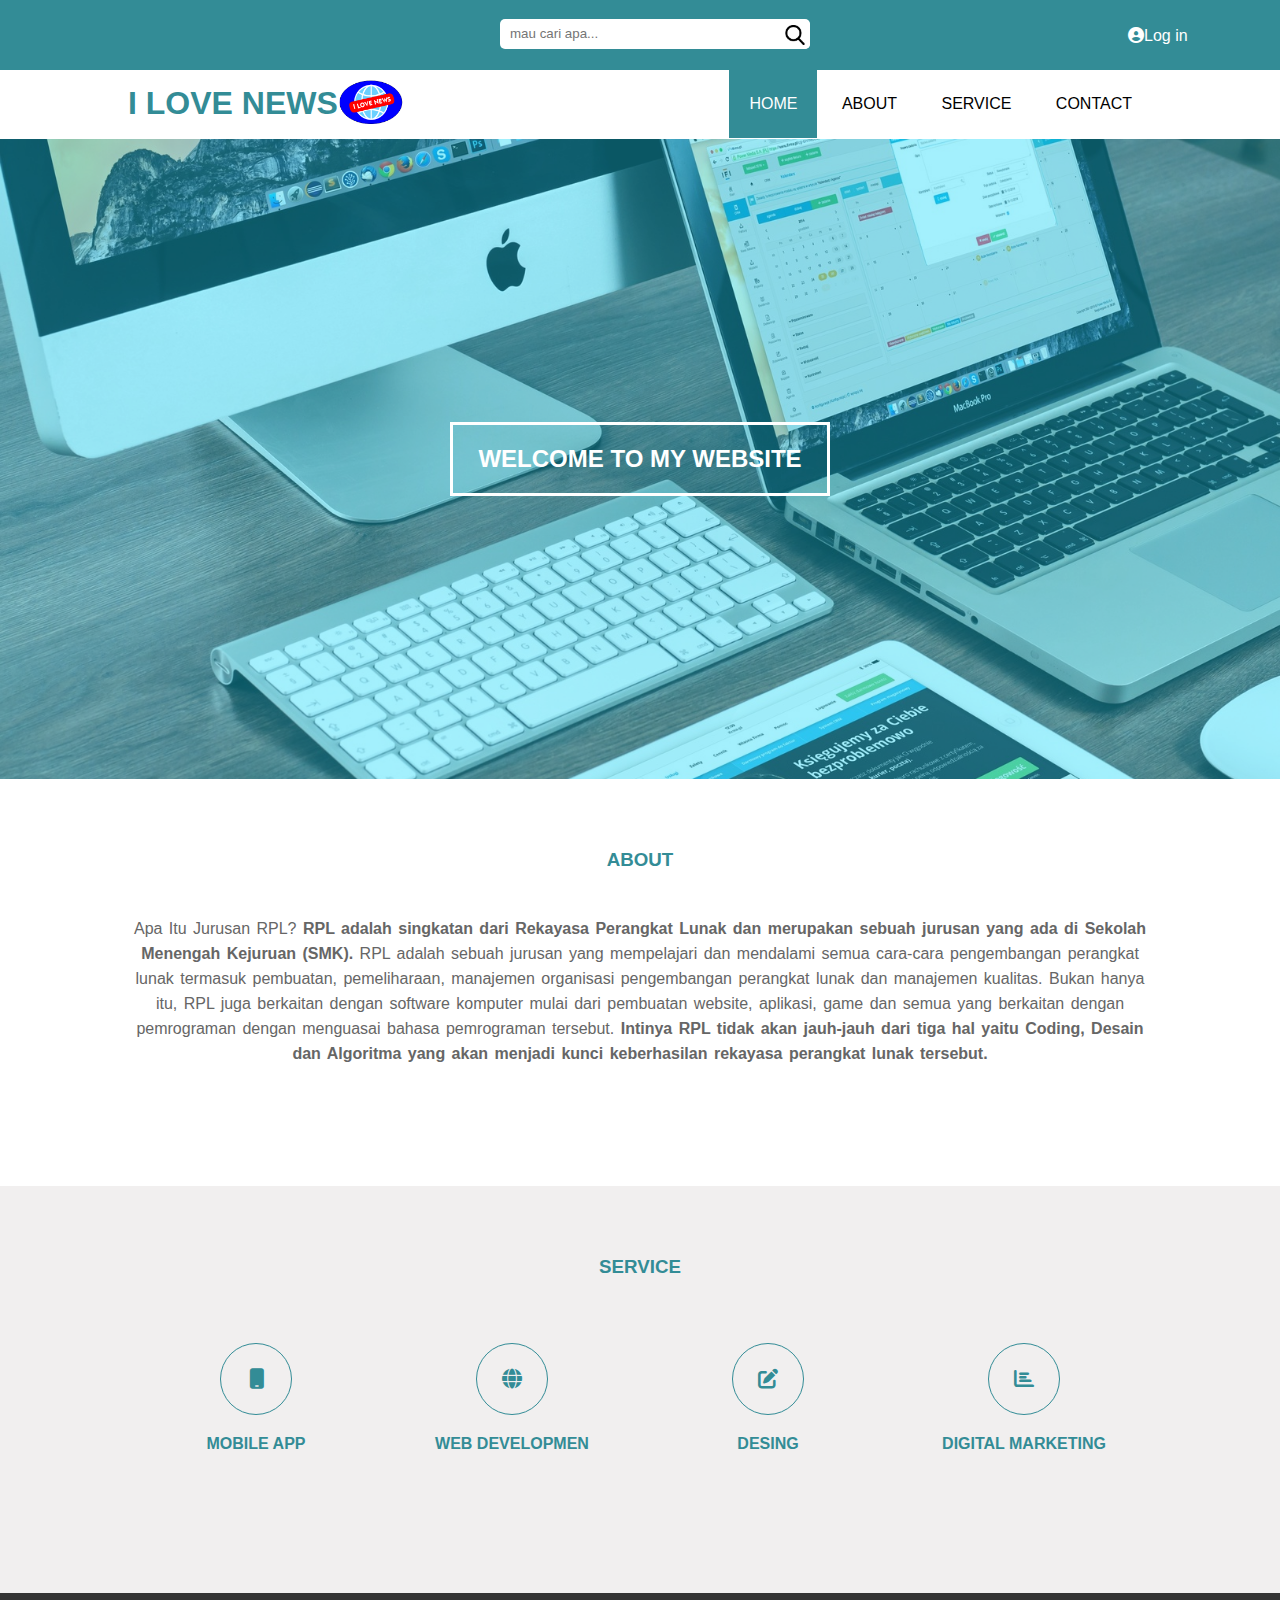
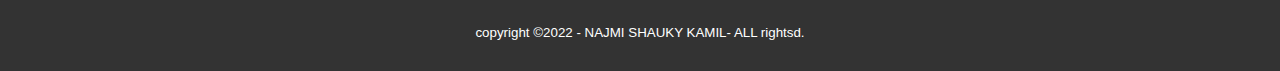
<file: NAJMI SHAUKY/website-pertama/index.html>
<!DOCTYPE html>
<html lang="en">
<head>
    
    <meta sharset="utf-8">
    <meta name="viewport"content="width=device-width,initial-scale=1">
    <link rel="stylesheet" type="text/css"   href="style.css">
    <link rel="stylesheet" href="https://cdnjs.cloudflare.com/ajax/libs/font-awesome/6.1.1/css/all.min.css">
    <link rel="https://cdnjs.cloudflare.com/ajax/libs/font-awesome/5.15.3/css/all.min.css">
    <title>Document</title>
</head>
<body>

    
    <!-- header -->
    <div class="search-box">

        <div class="cari"> 
        <input type="text" placeholder="mau cari apa...">
        <button><img src="seacrh.png" alt="search"></button>
        </div>
        
        
   
    <div class="login">
        <div class="container">
            <ul>
                <li><a href="latihan.html"><i class="fa-solid fa-circle-user" ></i>Log in</a></li>
            </ul>
        </div>
    </div>
    </div>
    <header>
        <div class="container">
            <img class="logo " src="NEWS.png">
        <h1><a href="index.html">I LOVE NEWS</a></h1>
        <ul>
            <li class="active"><a href="index.html">HOME</a></li>
            <li><a href="about.html">ABOUT</a></li>
            <li><a href="service.html">SERVICE</a></li>
            <li><a href="contact.html">CONTACT</a></li>
        </ul>
        </div> 
    </header>
    <!-- serc -->

    <!-- banner -->
    <section class="banner">
        <h2><a href="">WELCOME TO MY WEBSITE</a></h2>
    </section>

    <!-- about -->
    <section class="about">
        <div class="container">
           <h3 id="about">ABOUT</h3>
           <p>Apa Itu Jurusan RPL?
           <strong> RPL adalah singkatan dari Rekayasa Perangkat Lunak dan merupakan sebuah jurusan yang ada di Sekolah Menengah Kejuruan (SMK).</strong> RPL adalah sebuah jurusan yang mempelajari dan mendalami semua cara-cara pengembangan perangkat lunak termasuk pembuatan, pemeliharaan, manajemen organisasi pengembangan perangkat lunak dan manajemen kualitas.
            
            Bukan hanya itu, RPL juga berkaitan dengan software komputer mulai dari pembuatan website, aplikasi, game dan semua yang berkaitan dengan pemrograman dengan menguasai bahasa pemrograman tersebut.<strong> Intinya RPL tidak akan jauh-jauh dari tiga hal yaitu Coding, Desain dan Algoritma yang akan menjadi kunci keberhasilan rekayasa perangkat lunak tersebut.  </strong></p>
            
        </div>
    </section>

    <!-- service -->
    <section class="service" id="service">
        <div class="container">
            <h3>SERVICE</h3>
            <div class="box">
                <div class="col-4">
                    <div class="icon"><i class="fa-solid fa-mobile"></i></div>
                    <h4>MOBILE APP</h4>
                </div>
                <div class="col-4">
                    <div class="icon"><i class="fa-solid fa-globe"></i></div>
                    <h4>WEB DEVELOPMEN</h4>
                </div>
                <div class="col-4">
                    <div class="icon"><i class="fa-solid fa-edit"></i></div>
                    <h4>DESING</h4>
                </div>
                <div class="col-4">
                    <div class="icon"><i class="fa-solid fa-chart-bar"></i></div>
                    <h4>DIGITAL MARKETING</h4>
                </div>
            </div>
        </div>
    </section>

    <!-- footer -->
    <footer>
        <div class="container">
            <small>copyright &copy;2022 - NAJMI SHAUKY KAMIL- ALL rightsd.</small>
        </div>
    </footer>
</body>
</html>
</file>
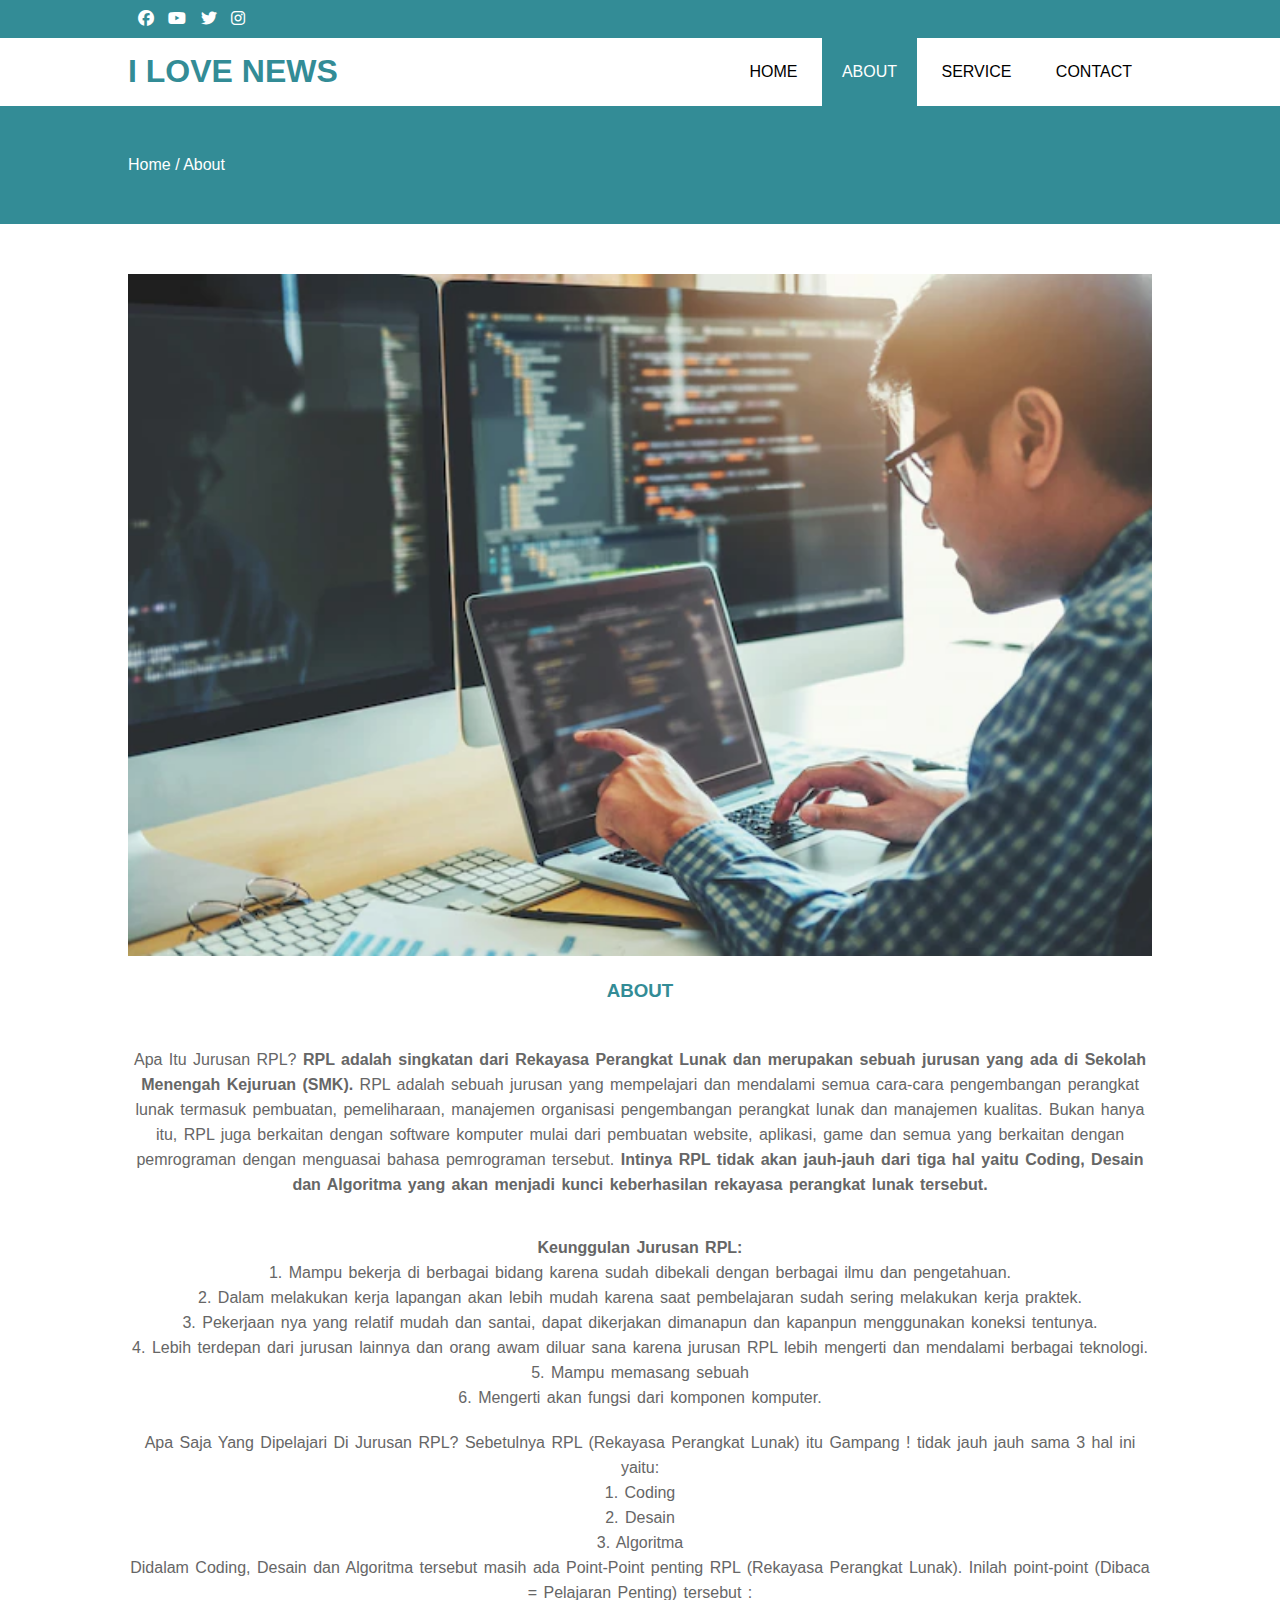
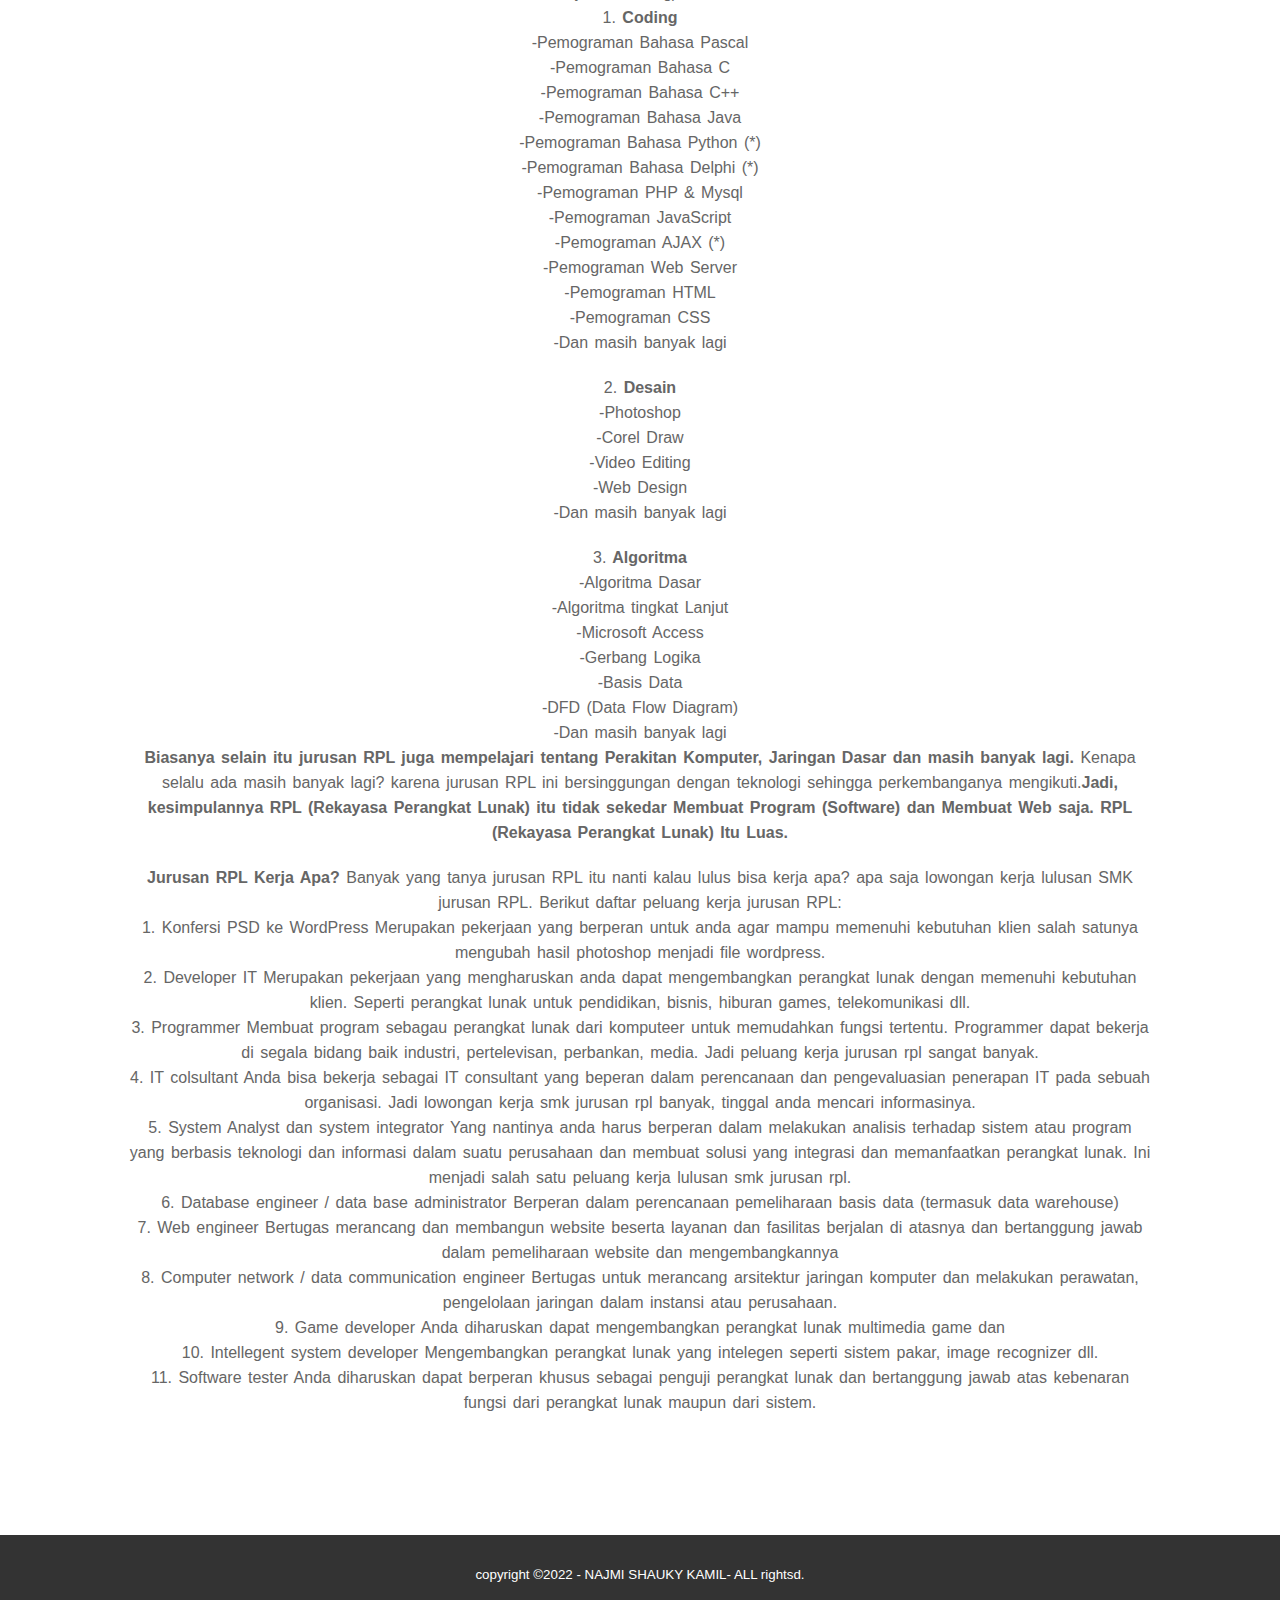
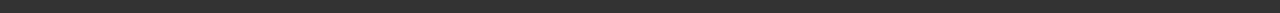
<file: NAJMI SHAUKY/website-pertama/about.html>
<!DOCTYPE html>
<html lang="en">
<head>
    
    <meta sharset="utf-8">
    <meta name="viewport"content="width=device-width,initial-scale=1">
    <link rel="stylesheet" type="text/css"   href="style.css">
    <link rel="stylesheet" href="https://cdnjs.cloudflare.com/ajax/libs/font-awesome/6.1.1/css/all.min.css">
    <title>Document</title>
</head>
<body>

    
    <!-- header -->
    <div class="medsos">
        <div class="container">
            <ul>
                <li><a href="https://www.facebook.com/smkmutucikampek" target="_blank"><i class="fa-brands fa-facebook"></i></a></li>
                <li><a href="https://www.youtube.com/user/dahesta/featured" target="_blank"><i class="fa-brands fa-youtube"></i></a></li>
                <li><a href="https://twitter.com/smkmutucikampek" target="_blank"><i class="fa-brands fa-twitter"></i></a></li>
                <li><a href="https://www.instagram.com/smkmutucikampek/" target="_blank"><i class="fa-brands fa-instagram"></i></a></li>
            </ul>
        </div>
    </div>
    </div>
    <header>
        <div class="container">
        <h1><a href="index.html">I LOVE NEWS</a></h1>
        <ul>
            <li ><a href="index.html">HOME</a></li>
            <li class="active"><a href="about.html">ABOUT</a></li>
            <li><a href="service.html">SERVICE</a></li>
            <li><a href="contact.html">CONTACT</a></li>
        </ul>
        </div> 
    </header>
    <!-- label -->
    <section class="label">
        <div class="container">
            <p>Home / About</p>
        </div>
    </section>

    <!-- about -->
    <section class="about">
        <div class="container">
            <img src="ngoding.webp" width="100%" >
           <h3>ABOUT</h3>
           <p>Apa Itu Jurusan RPL?
            <strong> RPL adalah singkatan dari Rekayasa Perangkat Lunak dan merupakan sebuah jurusan yang ada di Sekolah Menengah Kejuruan (SMK).</strong> RPL adalah sebuah jurusan yang mempelajari dan mendalami semua cara-cara pengembangan perangkat lunak termasuk pembuatan, pemeliharaan, manajemen organisasi pengembangan perangkat lunak dan manajemen kualitas.
             
             Bukan hanya itu, RPL juga berkaitan dengan software komputer mulai dari pembuatan website, aplikasi, game dan semua yang berkaitan dengan pemrograman dengan menguasai bahasa pemrograman tersebut.<strong> Intinya RPL tidak akan jauh-jauh dari tiga hal yaitu Coding, Desain dan Algoritma yang akan menjadi kunci keberhasilan rekayasa perangkat lunak tersebut.  </strong></p>
             <br>
             <p> <strong> Keunggulan Jurusan RPL:</strong>
                <br>
                1. Mampu bekerja di berbagai bidang karena sudah dibekali dengan berbagai ilmu dan pengetahuan.
                <br>
                
                2. Dalam melakukan kerja lapangan akan lebih mudah karena saat pembelajaran sudah sering melakukan kerja praktek.
                <br>
                
                3. Pekerjaan nya yang relatif mudah dan santai, dapat dikerjakan dimanapun dan kapanpun menggunakan koneksi tentunya.
                <br>
                
                4. Lebih terdepan dari jurusan lainnya dan orang awam diluar sana karena jurusan RPL lebih mengerti dan mendalami berbagai teknologi.
                <br>
                
                5. Mampu memasang sebuah 
                <br>
                
                6. Mengerti akan fungsi dari komponen komputer.
                 <br></p>
                <p>Apa Saja Yang Dipelajari Di Jurusan RPL?
                    Sebetulnya RPL (Rekayasa Perangkat Lunak) itu Gampang ! tidak jauh jauh sama 3 hal ini yaitu:
                    <br>
                    1. Coding
                    <br>
                    2. Desain
                    <br>
                    3. Algoritma
                    <br>
                    Didalam Coding, Desain dan Algoritma tersebut masih ada Point-Point penting RPL (Rekayasa Perangkat Lunak). Inilah point-point (Dibaca = Pelajaran Penting) tersebut :
                    <br>
                    1.<strong> Coding </strong>
                    <br>
                    -Pemograman Bahasa Pascal
                    <br>
                     -Pemograman Bahasa C
                    <br>
                     -Pemograman Bahasa C++
                    <br>
                     -Pemograman Bahasa Java
                    <br>
                     -Pemograman Bahasa Python (*)
                    <br>
                     -Pemograman Bahasa Delphi (*)
                    <br>
                     -Pemograman PHP & Mysql
                    <br>
                     -Pemograman JavaScript
                    <br>
                     -Pemograman AJAX (*)
                    <br>
                     -Pemograman Web Server
                    <br>
                     -Pemograman HTML
                    <br>
                     -Pemograman CSS
                    <br>
                     -Dan masih banyak lagi
                    <br>
                    </p>
                    <p>
                    2.<strong> Desain </strong>
                    <br>
                     -Photoshop
                     <br>
                     -Corel Draw
                     <br>
                     -Video Editing
                     <br>
                     -Web Design
                     <br>
                     -Dan masih banyak lagi
                    <br>
                    </p>
                    <p>
                    3.<strong> Algoritma </strong>
                    <br>
                     -Algoritma Dasar
                     <br>
                     -Algoritma tingkat Lanjut
                     <br>
                     -Microsoft Access
                     <br>
                     -Gerbang Logika
                     <br>
                     -Basis Data
                     <br>
                     -DFD (Data Flow Diagram)
                     <br>
                     -Dan masih banyak lagi
                     <br>
                    <strong> Biasanya selain itu jurusan RPL juga mempelajari tentang Perakitan Komputer, Jaringan Dasar dan masih banyak lagi.</strong> Kenapa selalu ada masih banyak lagi? karena jurusan RPL ini bersinggungan dengan teknologi sehingga perkembanganya mengikuti.<strong>Jadi, kesimpulannya RPL (Rekayasa Perangkat Lunak) itu tidak sekedar Membuat Program (Software) dan Membuat Web saja. RPL (Rekayasa Perangkat Lunak) Itu Luas. </strong></p>
                    <p><strong> Jurusan RPL Kerja Apa? </strong>
                        Banyak yang tanya jurusan RPL itu nanti kalau lulus bisa kerja apa? apa saja lowongan kerja lulusan SMK jurusan RPL. Berikut daftar peluang kerja jurusan RPL:
                        <br>
                        1. Konfersi PSD ke WordPress
                        Merupakan pekerjaan yang berperan untuk anda agar mampu memenuhi kebutuhan klien salah satunya mengubah hasil photoshop menjadi file wordpress.
                        <br>
                        2. Developer IT
                        Merupakan pekerjaan yang mengharuskan anda dapat mengembangkan perangkat lunak dengan memenuhi kebutuhan klien. Seperti perangkat lunak untuk pendidikan, bisnis, hiburan games, telekomunikasi dll.
                        <br>
                        3. Programmer
                        Membuat program sebagau perangkat lunak dari komputeer untuk memudahkan fungsi tertentu. Programmer dapat bekerja di segala bidang baik industri, pertelevisan, perbankan, media. Jadi peluang kerja jurusan rpl sangat banyak.
                        <br>
                        4. IT colsultant
                        Anda bisa bekerja sebagai IT consultant yang beperan dalam perencanaan dan pengevaluasian penerapan IT pada sebuah organisasi. Jadi lowongan kerja smk jurusan rpl banyak, tinggal anda mencari informasinya.
                        <br>
                        5. System Analyst dan system integrator
                        Yang nantinya anda harus berperan dalam melakukan analisis terhadap sistem atau program yang berbasis teknologi dan informasi dalam suatu perusahaan dan membuat solusi yang integrasi dan memanfaatkan perangkat lunak. Ini menjadi salah satu peluang kerja lulusan smk jurusan rpl.
                        <br>
                        6. Database engineer / data base administrator
                        Berperan dalam perencanaan pemeliharaan basis data (termasuk data warehouse)
                        <br>
                        7. Web engineer
                        Bertugas merancang dan membangun website beserta layanan dan fasilitas berjalan di atasnya dan bertanggung jawab dalam pemeliharaan website dan mengembangkannya
                        <br>
                        8. Computer network / data communication engineer
                        Bertugas untuk merancang arsitektur jaringan komputer dan melakukan perawatan, pengelolaan jaringan dalam instansi atau perusahaan.
                        <br>
                        9. Game developer
                        Anda diharuskan dapat mengembangkan perangkat lunak multimedia game dan
                        <br>
                        10. Intellegent system developer
                        Mengembangkan perangkat lunak yang intelegen seperti sistem pakar, image recognizer dll.
                        <br>
                        11. Software tester
                        Anda diharuskan dapat berperan khusus sebagai penguji perangkat lunak dan bertanggung jawab atas kebenaran fungsi dari perangkat lunak maupun dari sistem.</p>
        </div>
    </section>

    <!-- footer -->
    <footer>
        <div class="container">
            <small>copyright &copy;2022 - NAJMI SHAUKY KAMIL- ALL rightsd.</small>
        </div>
    </footer> 
</body>
</html>
</file>
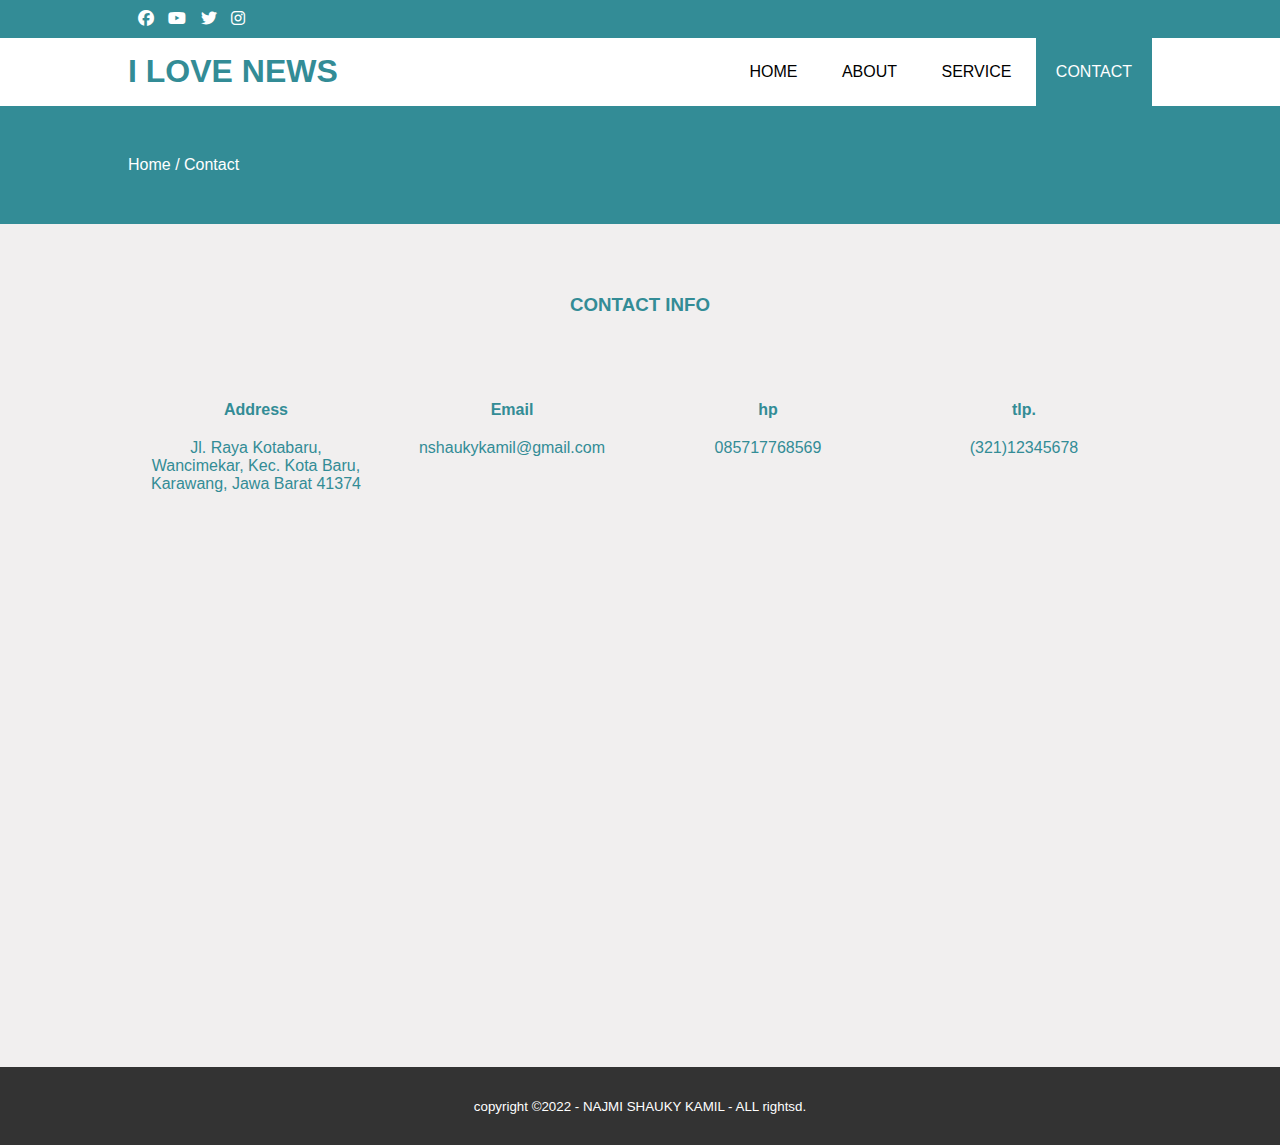
<file: NAJMI SHAUKY/website-pertama/contact.html>
<!DOCTYPE html>
<html lang="en">
<head>
    
    <meta sharset="utf-8">
    <meta name="viewport"content="width=device-width,initial-scale=1">
    <link rel="stylesheet" type="text/css"   href="style.css">
    <link rel="stylesheet" href="https://cdnjs.cloudflare.com/ajax/libs/font-awesome/6.1.1/css/all.min.css">
    <title>Document</title>
</head>
<body>

    
    <!-- header -->
    <div class="medsos">
        <div class="container">
            <ul>
                <li><a href="https://www.facebook.com/smkmutucikampek" target="_blank"><i class="fa-brands fa-facebook"></i></a></li>
                <li><a href="https://www.youtube.com/user/dahesta/featured" target="_blank"><i class="fa-brands fa-youtube"></i></a></li>
                <li><a href="https://twitter.com/smkmutucikampek" target="_blank"><i class="fa-brands fa-twitter"></i></a></li>
                <li><a href="https://www.instagram.com/smkmutucikampek/" target="_blank"><i class="fa-brands fa-instagram"></i></a></li>
            </ul>
        </div>
    </div>
    <header>
        <div class="container">
        <h1><a href="index.html">I LOVE NEWS </a></h1>
        <ul>
            <li ><a href="index.html">HOME</a></li>
            <li><a href="about.html">ABOUT</a></li>
            <li><a href="service.html">SERVICE</a></li>
            <li class="active"><a href="contact.html">CONTACT</a></li>
        </ul>
        </div> 
    </header>

    <!-- label -->
    <section class="label">
        <div class="container">
            <p>Home / Contact</p>
        </div>
    </section>

    <!-- service -->
    <section class="service" id="service">
        <div class="container">
            <h3>CONTACT INFO</h3>
            <div class="box">
                 <div class="col-4">
                    <h4>Address</h4>
                    <p>Jl. Raya Kotabaru, Wancimekar, Kec. Kota Baru, Karawang, Jawa Barat 41374</p>
                 </div>
                 <div class="col-4">
                    <h4>Email</h4>
                    <p>nshaukykamil@gmail.com</p>
                 </div>
                 <div class="col-4">
                    <h4>hp</h4>
                    <p>085717768569</p>
                 </div>
                 <div class="col-4">
                    <h4>tlp.</h4>
                    <p>(321)12345678</p>
                 </div>
                
            </div>
            <iframe src="https://www.google.com/maps/embed?pb=!1m18!1m12!1m3!1d3334.1266405483752!2d107.47731885657639!3d-6.398238242492957!2m3!1f0!2f0!3f0!3m2!1i1024!2i768!4f13.1!3m3!1m2!1s0x2e697283b6cf0dcf%3A0xc6c9c7390343d73a!2sJl.%20Raya%20Kotabaru%2C%20Wancimekar%2C%20Kec.%20Kota%20Baru%2C%20Karawang%2C%20Jawa%20Barat%2041374!5e0!3m2!1sid!2sid!4v1657765229233!5m2!1sid!2sid" width="100%" height="450" style="border:0;" allowfullscreen="" loading="lazy" referrerpolicy="no-referrer-when-downgrade"></iframe>
        </div>  
    </section>

    <!-- footer -->
    <footer>
        <div class="container">
            <small>copyright &copy;2022 - NAJMI SHAUKY KAMIL - ALL rightsd.</small>
        </div>
    </footer>
</body>
</html>
</file>
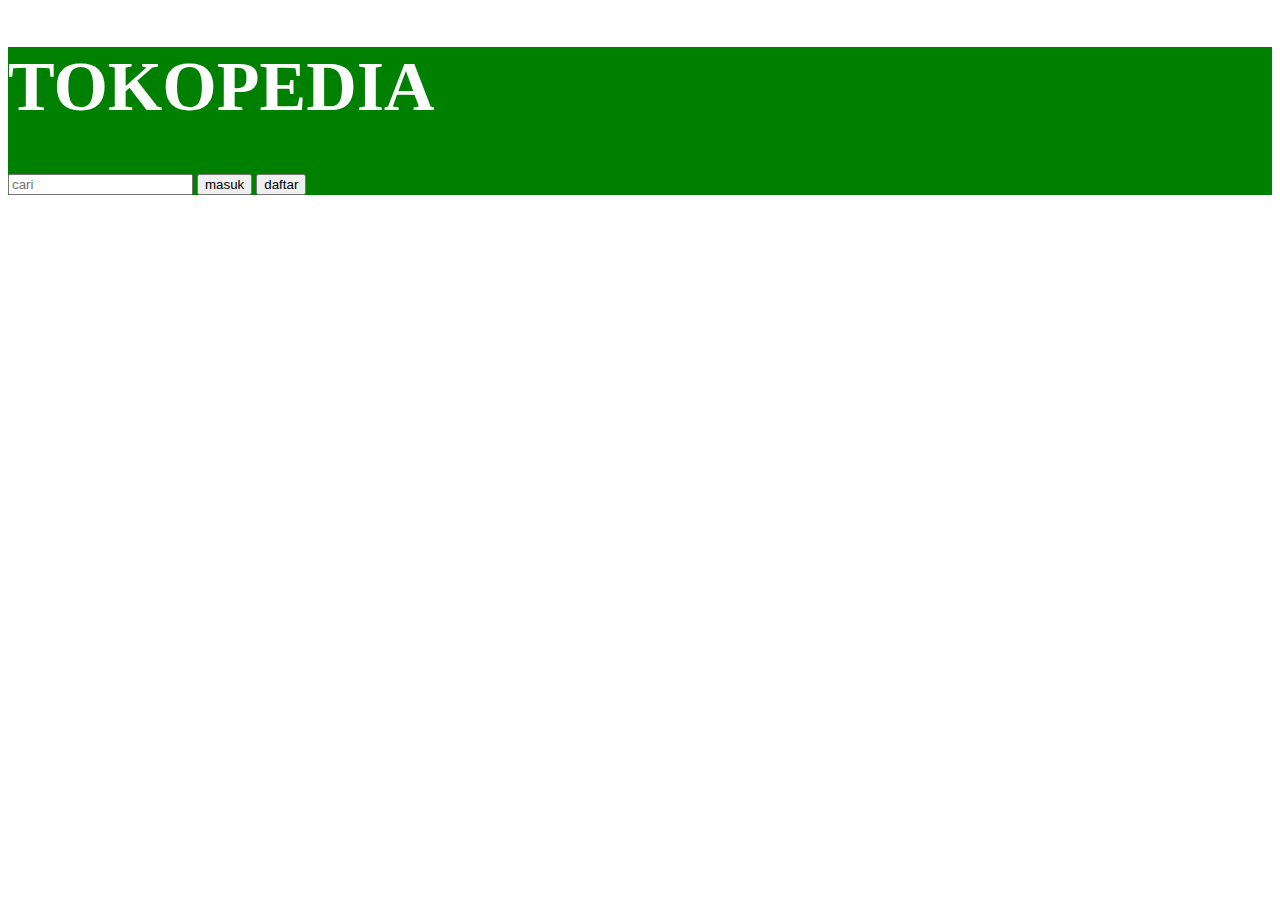
<file: NAJMI SHAUKY/website-pertama/contoh.html>
<!DOCTYPE html>
<html lang="en">
<head>
    <meta charset="UTF-8">
    <meta http-equiv="X-UA-Compatible" content="IE=edge">
    <meta name="viewport" content="width=device-width, initial-scale=1.0">
    <title>Document</title>
    <style>
        .logo{
            color:white;
            font-size: 70px;
        }
        button:hover{
            cursor:pointer;
        }
        .login{
            margin-: 800px;
        }
    </style>
</head>
<body>
    <nav style="background:green;">
        <h1 class="logo">TOKOPEDIA</h1>
        <input class="login" type="text" name="cari" placeholder="cari" >
        <input type="button" name="masuk" value="masuk">
        <input type="button" name="daftar" value="daftar">

    </nav>
</body>
</html>
</file>
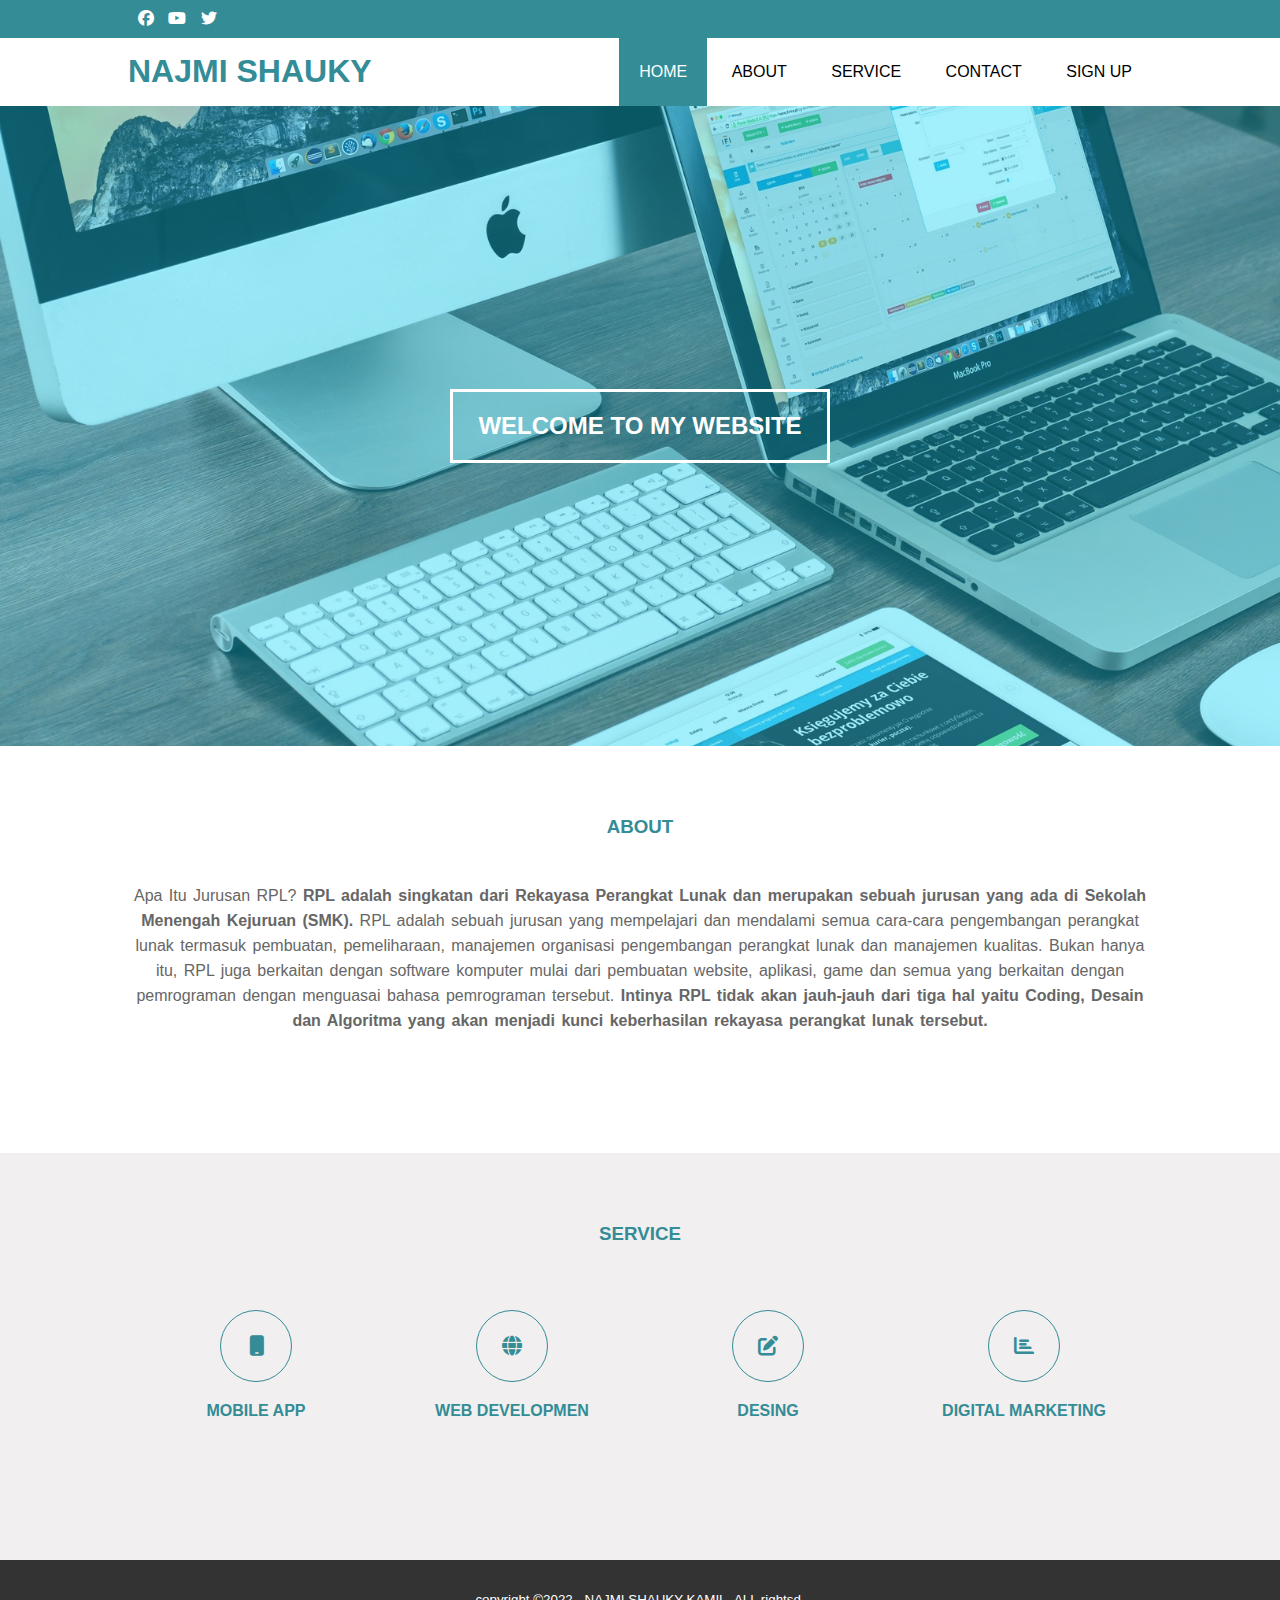
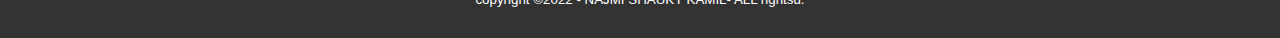
<file: NAJMI SHAUKY/website-pertama/index copy.html>
<!DOCTYPE html>
<html lang="en">
<head>
    
    <meta sharset="utf-8">
    <meta name="viewport"content="width=device-width,initial-scale=1">
    <link rel="stylesheet" type="text/css"   href="style.css">
    <link rel="stylesheet" href="https://cdnjs.cloudflare.com/ajax/libs/font-awesome/6.1.1/css/all.min.css">
    <title>Document</title>
</head>
<body>

    
    <!-- header -->
    <div class="medsos">
        <div class="container">
            <ul>
                <li><a href=""><i class="fa-brands fa-facebook"></i></a></li>
                <li><a href="https://www.youtube.com/c/WebProgrammingUNPAS"><i class="fa-brands fa-youtube"></i></a></li>
                <li><a href="#"><i class="fa-brands fa-twitter"></i></a></li>
            </ul>
        </div>
    </div>
    <header>
        <div class="container">
        <h1><a href="index.html">NAJMI SHAUKY </a></h1>
        <ul>
            <li class="active"><a href="index.html">HOME</a></li>
            <li><a href="about.html">ABOUT</a></li>
            <li><a href="service.html">SERVICE</a></li>
            <li><a href="contact.html">CONTACT</a></li>
            <li><a href="latihan.html">SIGN UP</a></li>
        </ul>
        </div> 
    </header>

    <!-- banner -->
    <section class="banner">
        <h2>WELCOME TO MY WEBSITE</h2>
    </section>

    <!-- about -->
    <section class="about">
        <div class="container">
           <h3 id="about">ABOUT</h3>
           <p>Apa Itu Jurusan RPL?
           <strong> RPL adalah singkatan dari Rekayasa Perangkat Lunak dan merupakan sebuah jurusan yang ada di Sekolah Menengah Kejuruan (SMK).</strong> RPL adalah sebuah jurusan yang mempelajari dan mendalami semua cara-cara pengembangan perangkat lunak termasuk pembuatan, pemeliharaan, manajemen organisasi pengembangan perangkat lunak dan manajemen kualitas.
            
            Bukan hanya itu, RPL juga berkaitan dengan software komputer mulai dari pembuatan website, aplikasi, game dan semua yang berkaitan dengan pemrograman dengan menguasai bahasa pemrograman tersebut.<strong> Intinya RPL tidak akan jauh-jauh dari tiga hal yaitu Coding, Desain dan Algoritma yang akan menjadi kunci keberhasilan rekayasa perangkat lunak tersebut.  </strong></p>
            
        </div>
    </section>

    <!-- service -->
    <section class="service" id="service">
        <div class="container">
            <h3>SERVICE</h3>
            <div class="box">
                <div class="col-4">
                    <div class="icon"><i class="fa-solid fa-mobile"></i></div>
                    <h4>MOBILE APP</h4>
                </div>
                <div class="col-4">
                    <div class="icon"><i class="fa-solid fa-globe"></i></div>
                    <h4>WEB DEVELOPMEN</h4>
                </div>
                <div class="col-4">
                    <div class="icon"><i class="fa-solid fa-edit"></i></div>
                    <h4>DESING</h4>
                </div>
                <div class="col-4">
                    <div class="icon"><i class="fa-solid fa-chart-bar"></i></div>
                    <h4>DIGITAL MARKETING</h4>
                </div>
            </div>
        </div>
    </section>

    <!-- footer -->
    <footer>
        <div class="container">
            <small>copyright &copy;2022 - NAJMI SHAUKY KAMIL- ALL rightsd.</small>
        </div>
    </footer>
</body>
</html>
</file>
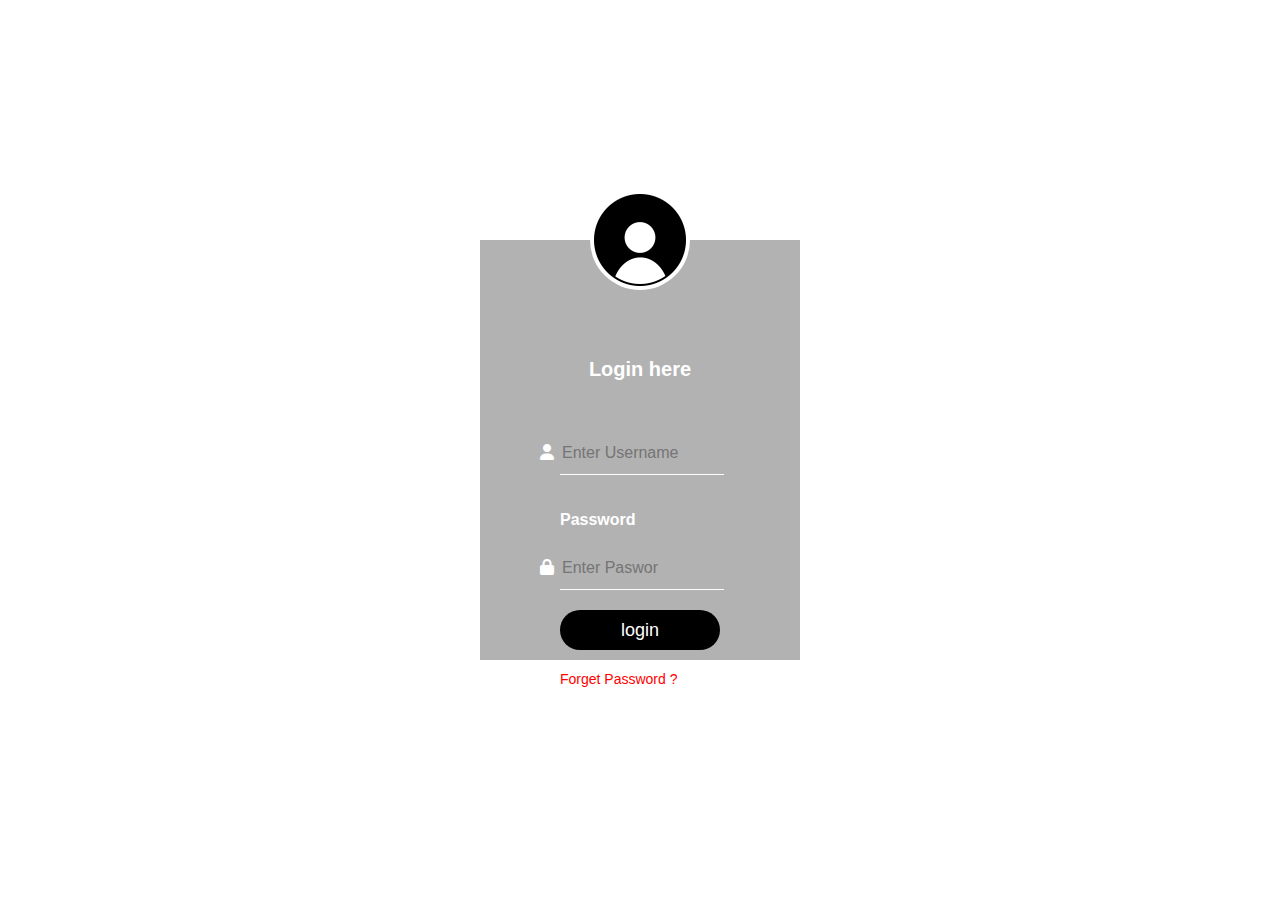
<file: NAJMI SHAUKY/website-pertama/latihan.html>
<!DOCTYPE html>
<html lang="en">
<head>
    <meta charset="UTF-8">
    <meta http-equiv="X-UA-Compatible" content="IE=edge">
    <meta name="viewport" content="width=device-width, initial-scale=1.0">
    <title>login form desing</title>
    <link rel="stylesheet" href="latihan.css">

    <style>
        

    </style>
</head>
<body>
    <div class="login-box">
        <i class="fas fa-enfelope"></i>
        <img src="ava.png" class="avatar">
        <h1>Login here</h1>
        <form action="index.html">
            <i  class="fa-solid fa-user" style=" position: relative; top: 30px; right: 20px;"></i>
            <input type="text" name="username" placeholder="Enter Username">
            <p>Password</p>
            <i class="fa-solid fa-lock" style=" position: relative; top: 30px; right: 20px;"></i>
            <input type="password" name="password" placeholder="Enter Paswor">
            <a href="index.html"><input type="submit" name="submit" value="login"></a>
            <a href="#">Forget Password ?</a>
        </form>

    </div>

</body>
</html>
</file>
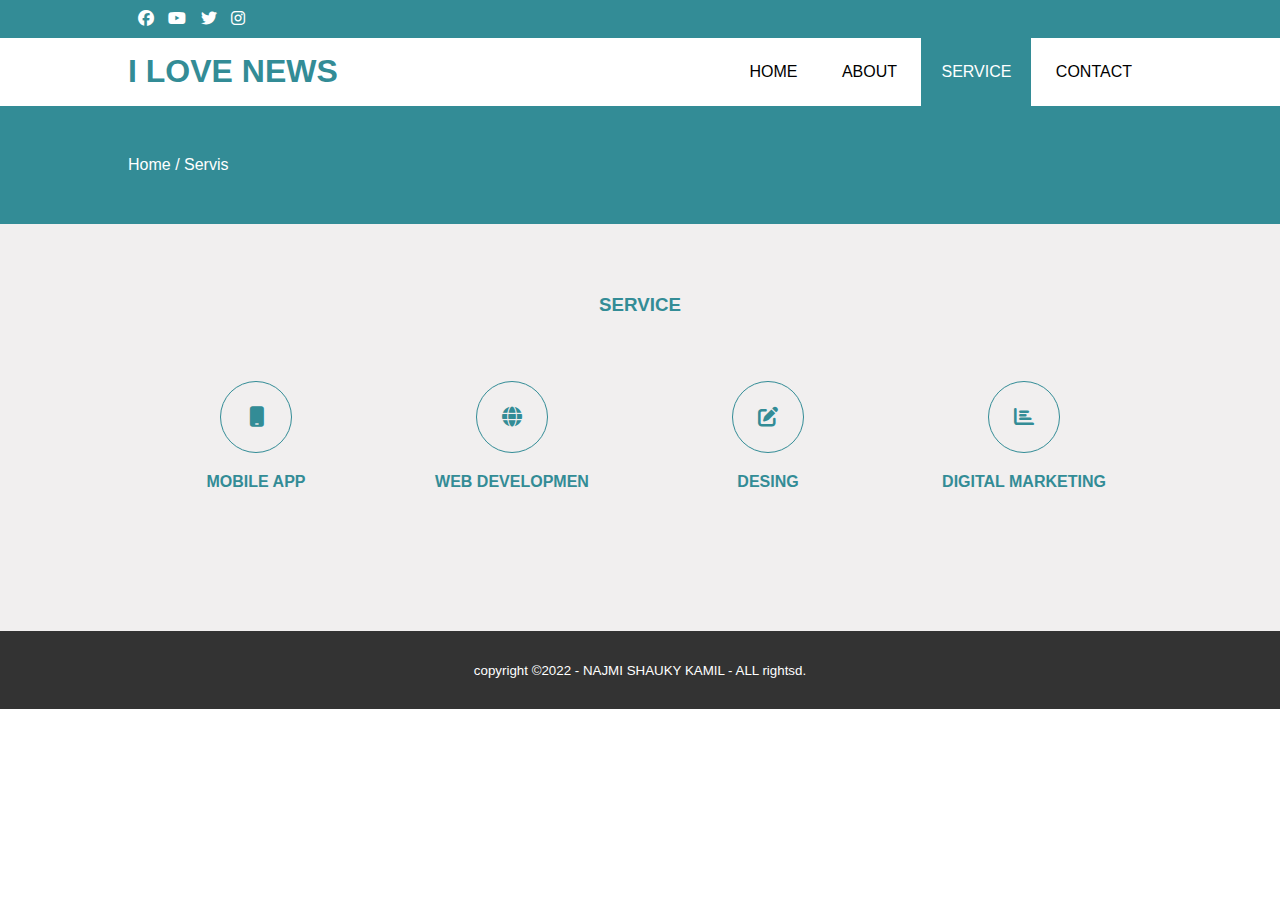
<file: NAJMI SHAUKY/website-pertama/service.html>
<!DOCTYPE html>
<html lang="en">
<head>
    
    <meta sharset="utf-8">
    <meta name="viewport"content="width=device-width,initial-scale=1">
    <link rel="stylesheet" type="text/css"   href="style.css">
    <link rel="stylesheet" href="https://cdnjs.cloudflare.com/ajax/libs/font-awesome/6.1.1/css/all.min.css">
    <title>Document</title>
</head>
<body>

    
    <!-- header -->
    <div class="medsos">
        <div class="container">
            <ul>
                <li><a href="https://www.facebook.com/smkmutucikampek" target="_blank"><i class="fa-brands fa-facebook"></i></a></li>
                <li><a href="https://www.youtube.com/user/dahesta/featured" target="_blank"><i class="fa-brands fa-youtube"></i></a></li>
                <li><a href="https://twitter.com/smkmutucikampek" target="_blank"><i class="fa-brands fa-twitter"></i></a></li>
                <li><a href="https://www.instagram.com/smkmutucikampek/" target="_blank"><i class="fa-brands fa-instagram"></i></a></li>
            </ul>
        </div>
    </div>
    <header>
        <div class="container">
        <h1><a href="index.html">I LOVE NEWS</a></h1>
        <ul>
            <li ><a href="index.html">HOME</a></li>
            <li><a href="about.html">ABOUT</a></li>
            <li class="active"><a href="service.html">SERVICE</a></li>
            <li><a href="contact.html">CONTACT</a></li>
        </ul>
        </div> 
    </header>

    <!-- label -->
    <section class="label">
        <div class="container">
            <p>Home / Servis</p>
        </div>
    </section>

    <!-- service -->
    <section class="service" id="service">
        <div class="container">
            <h3>SERVICE</h3>
            <div class="box">
                <div class="col-4">
                    <div class="icon"><i class="fa-solid fa-mobile"></i></div>
                    <h4>MOBILE APP</h4>
                </div>
                <div class="col-4">
                    <div class="icon"><i class="fa-solid fa-globe"></i></div>
                    <h4>WEB DEVELOPMEN</h4>
                </div>
                <div class="col-4">
                    <div class="icon"><i class="fa-solid fa-edit"></i></div>
                    <h4>DESING</h4>
                </div>
                <div class="col-4">
                    <div class="icon"><i class="fa-solid fa-chart-bar"></i></div>
                    <h4>DIGITAL MARKETING</h4>
                </div>
            </div>
        </div>
    </section>

    <!-- footer -->
    <footer>
        <div class="container">
            <small>copyright &copy;2022 - NAJMI SHAUKY KAMIL  - ALL rightsd.</small>
            
        </div>
    </footer>
</body>
</html>
</file>
<file: NAJMI SHAUKY/website-pertama/style.css>
* {
    padding: 0;
    margin: 0;
    font-family:sans-serif;
}
a{
    color: inherit;
    text-decoration:none;
}
.medsos{
    padding:10px 0;
    background-color:#338c96;
}
.medsos ul li{
     display: inline;
     color:#fff;
     margin-left:10px;
}
.medsos ul li:hover{
    color: #333;
}
.login{
    display: inline;
     color:white;
     margin-left:10px;
     position: relative;
     left: 1000px;
     top: -25px;
    
}
.login ul{
    list-style: none;
}
.search-box{
    padding-bottom:0px;
    background-color:#338c96;
    
}
.search-box input{
    width: 300px;
    height: 30px;
    position: relative;
    left: 500px;
    top:15px;
    border-radius: 5px;
    border: none;
    outline: none;
    padding-left:10px;
}
.cari .fa-solid{
    position: relative;
    top: 16px;
    left: -20px;
}
.cari button{
    position: relative;
    top: 20px;
    width: 30px;
    height: 29px;
    left: 466px;
    border-radius: 5px;
    border: none;
    background-color: white;
}
.cari button:hover{
    cursor: pointer;
    background-color: rgb(236, 236, 236);
}
.cari button img{
    position: relative;
    top: 2px;
    width: 20px;
    height: 20px;
}
.container{
    width: 80%;
    margin:0 auto;

}
.container::after{
    content:'';
    display:block;
    clear:both;
}
header h1{
    float: left;
    padding:15px 0;
    color:#338c96;
}
header h1:hover{
    color: #333;

}
.logo{
    height: 65px;
    width: 70px;
}
header ul{
    float: right;
}
header ul li{
    display: inline-block;
}
header ul li a{
    padding:25px 20px;
    display: inline-block;
}

header ul li a:hover{
    background-color:#338c96;
    color: #fff;
}
.active{
    background-color:#338c96;
    color: #fff;
}
.banner{
    height:60vh;
    background-image:url(baner.jpg);
    background-size:cover;
    position: relative;
    display: flex;
    justify-content: center;
    align-items: center;
}
.banner:after{
    content:"";
    display: block;
    position: absolute;
    top:0;
    left:0;
    right:0;
    bottom:0;
    background-color:rgba(24, 217, 251,0.4);
}
.banner h2{
    color: #fff;
    z-index:1;
    padding:20px 25px;
    border:3px solid #fff;
    animation: animasimuter 4s;
}
@keyframes animasimuter {
    from{
        opacity: 0%;
    }
    to{
        color: #333;
        transform: rotate(360deg);
        opacity: 100%;
    }
}
section{
    padding: 50px 0;
}
section h3{
    text-align: center;
    padding:20px 0;
    color:#338c96;
    margin-bottom:25px;
}
.about,
.service{
    padding-bottom:100px;
}
.about p{   
    color:#666;
    word-spacing:2px;
    line-height:25px;
    margin-bottom:20px;
    text-align: center;
}
.service{
    background-color:#f1efef;
}
.box{
    color:#338c96;
}
.box::after{
    content: '';
    display: block;
    clear: both;
}
.box .col-4{
    width:25%;
    padding:20px;
    box-sizing: border-box;
    text-align: center;
    float: left;
}
.icon{
    width:70px;
    height:70px;
    border:1px solid;
    border-radius:50%;
    text-align: center;
    line-height: 70px;
    font-size: 20px;
    margin:0 auto;
    animation:animasiicon 4s ease infinite alternate;
}
@keyframes animasiicon {
    from{
        opacity:0%;
    }
    to{
        margin-top: 50px;
        color: #333;
    }
}
.box .col-4 h4{
    margin:20px 0;
}
footer{
    padding: 30px 0;
    background-color:#333;
    color: #fff;
    text-align: center;
}
.label{
    background-color:#338c96;
    color: #fff;
}
@media screen and (max-width: 768px){
    .container{
        width:90%;
    }
    header h1{
        text-align: center;
        float: none;
    }
    header ul{
        text-align: center;
        float: none;
    }
    .box .col-4{
        width:100%;
        float: none;
        margin-bottom:20px;
    }
}
</file>
<file: NAJMI SHAUKY/website-pertama/latihan.css>
@import "https://cdnjs.cloudflare.com/ajax/libs/font-awesome/6.1.1/css/all.min.css";
body{
    margin-bottom:0;
    padding:0;
    
    background-size: cover;
    background-position:center;
    font-family:sans-serif;
    height:100vh;
}
.login-box{
    width:320px;
    height:420px;
    background:rgba(0, 0, 0, 0.3);
    color:#fff;
    top:50%;
    left: 50%;
    position: absolute;
    box-sizing: border-box;
    padding:80px;
    transform: translate(-50%,-50%);
}
.avatar{
    width:100px;
    height:100px;
    border-radius:50%;
    position: absolute;
    top: -50px;
    left: 110px;
}
h1{
    margin-top:0px;
    padding:20px;
    text-align: center;
    font-size:20px;
}
.login-box p{
    margin-bottom:0px;
    padding:0px;
    font-weight: bold;
}
.login-box input{
    width: 100%;
    margin-bottom: 20px;
}
.login-box input[type ="text"],input[type ="password"]{
    border:none;
    border-bottom: 1px solid #fff;
    background:transparent;
    outline:none;
    height:40px;
    color:white;
    font-size:16px;
}
.login-box input[type ="submit"]{
    border:none;
    outline:none;
    height:40px;
    color:white;
    font-size:18px;
    border-radius:20px;
    background: black;
}
.login-box input[type ="submit"]:hover{
    cursor: pointer;
    background:rgb(0, 204, 255);
}
.login-box a{
    text-decoration: none;
    font-size:14px;
    color:red;
}
.login-box a:hover{
    color:rgb(0, 183, 255);
}
</file>
